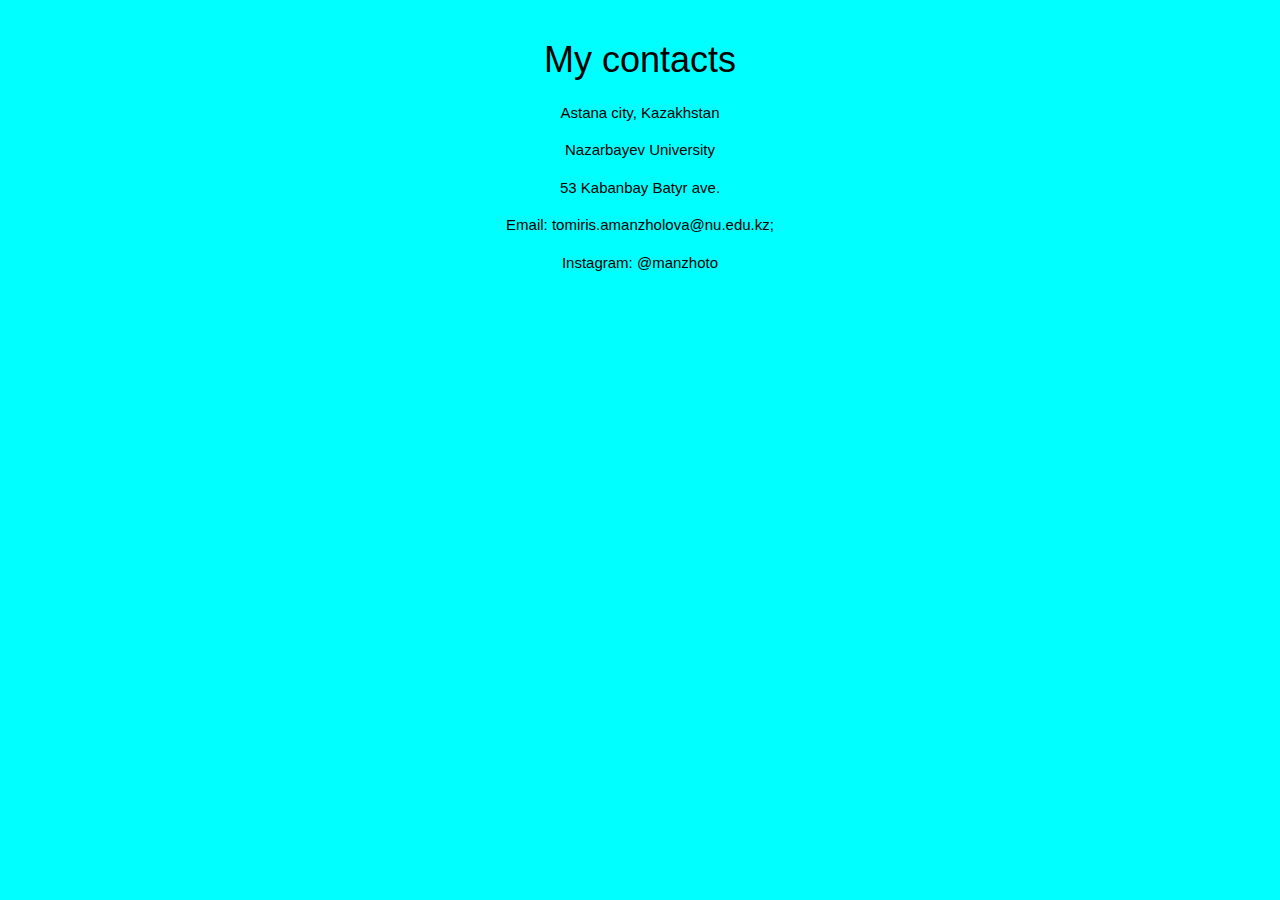
<file: contact.html>
<!DOCTYPE html>
<html>
  <head>
    <title>manzhoto</title>
    <link rel="stylesheet" href="main.css">
    <link rel="stylesheet" href="https://www.w3schools.com/w3css/4/w3.css">
<link rel="stylesheet" href="https://fonts.googleapis.com/css?family=Raleway">
  </head>
  <body bgcolor="#00FFFF">
    <div class="contact">
      <div class="contact">
        <br>
        <h1 align="center">My contacts</h1>
        <p align="center">Astana city, Kazakhstan</p>
        <p align="center">Nazarbayev University</p>
        <p align="center">53 Kabanbay Batyr ave.</p>
        <p align="center"Phone: 87473160336;</p>
        <p align="center">Email: tomiris.amanzholova@nu.edu.kz;</p> 
        <p align="center">Instagram: @manzhoto </p> 
      </div>
    </div>
</file>
<file: main.css>
/* Add a black background color to the top navigation */
.topnav {
  background-color: #333;
  overflow: hidden;
}

/* Style the links inside the navigation bar */
.topnav a {
  float: left;
  display: block;
  color: #f2f2f2;
  text-align: center;
  padding: 14px 16px;
  text-decoration: none;
  font-size: 17px;
}

/* Change the color of links on hover */
.topnav a:hover {
  background-color: #ddd;
  color: black;
}

/* Add an active class to highlight the current page */
.topnav a.active {
  background-color: #04AA6D;
  color: white;
}

/* Hide the link that should open and close the topnav on small screens */
.topnav .icon {
  display: none;
}

/* When the screen is less than 600 pixels wide, hide all links, except for the first one ("Home"). Show the link that contains should open and close the topnav (.icon) */
@media screen and (max-width: 600px) {
  .topnav a:not(:first-child) {display: none;}
  .topnav a.icon {
    float: right;
    display: block;
  }
}

/* The "responsive" class is added to the topnav with JavaScript when the user clicks on the icon. This class makes the topnav look good on small screens (display the links vertically instead of horizontally) */
@media screen and (max-width: 600px) {
  .topnav.responsive {position: relative;}
  .topnav.responsive a.icon {
    position: absolute;
    right: 0;
    top: 0;
  }
  .topnav.responsive a {
    float: none;
    display: block;
    text-align: left;
  }
}

body, html {
    height: 100%;
}

/* The hero image */
.hero-image {

  background-image: linear-gradient(rgba(0, 0, 0, 0.5), rgba(0, 0, 0, 0.5)), url("hero.png");

  /* Set a specific height */
  height: 50%;

  /* Position and center the image to scale nicely on all screens */
  background-position: center;
  background-repeat: no-repeat;
  background-size: cover;
  position: relative;
}

/* Place text in the middle of the image */
.hero-text {
  text-align: center;
  position: absolute;
  top: 50%;
  left: 50%;
  transform: translate(-50%, -50%);
  color: white;
}
</file>
